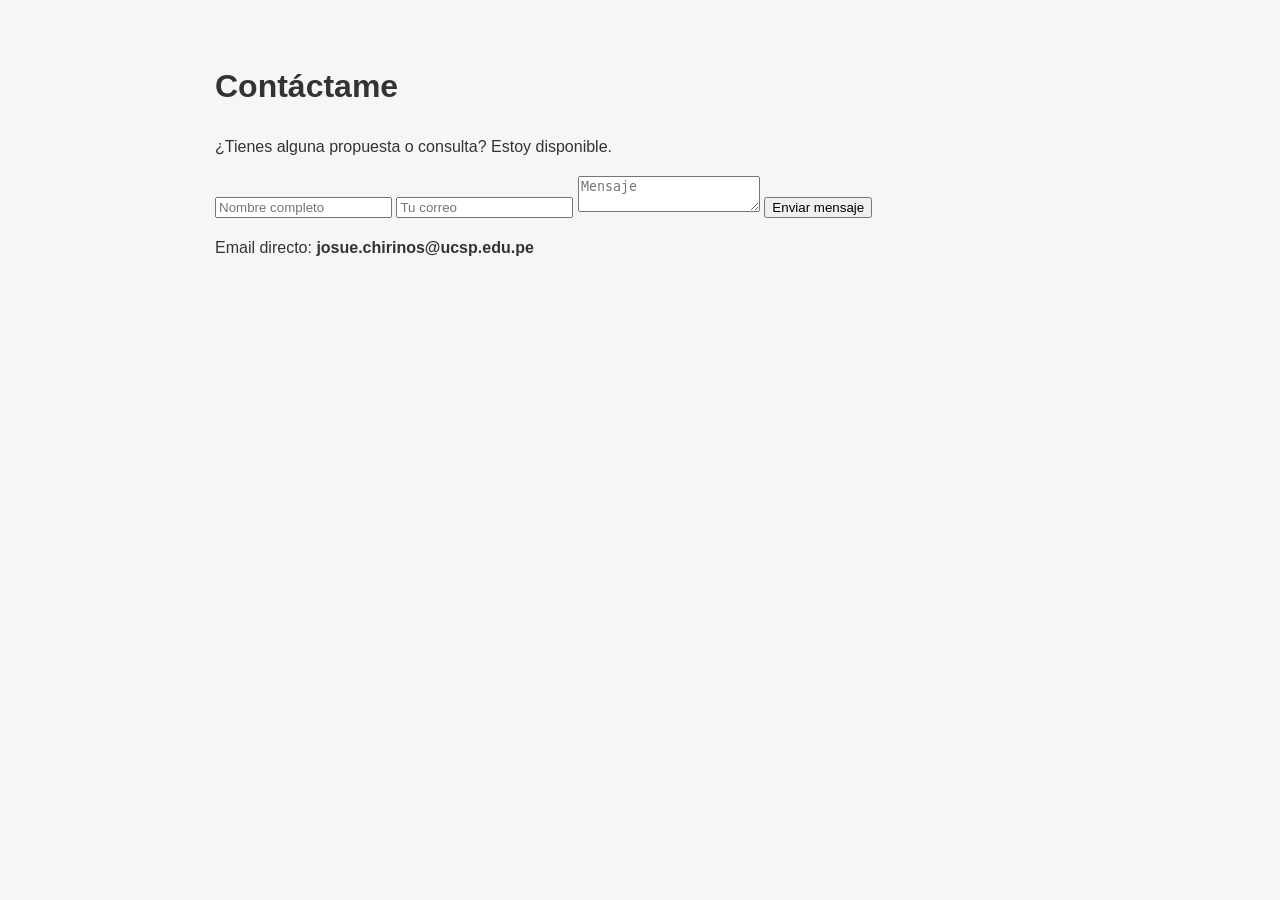
<file: contacto.html>
<!DOCTYPE html>
<html lang="es">
<head><link rel="stylesheet" href="style.css"></head>
<body class="contact-page">
    <div class="container contact-box">
        <h1>Contáctame</h1>
        <p>¿Tienes alguna propuesta o consulta? Estoy disponible.</p>
        <form>
            <input type="text" placeholder="Nombre completo" required>
            <input type="email" placeholder="Tu correo" required>
            <textarea placeholder="Mensaje"></textarea>
            <button type="submit">Enviar mensaje</button>
        </form>
        <p>Email directo: <strong>josue.chirinos@ucsp.edu.pe</strong></p>
    </div>
</body>
</html>
</file>
<file: style.css>
body {
    font-family: 'Segoe UI', Roboto, Helvetica, Arial, sans-serif;
    line-height: 1.6;
    background-color: #f4f7f6;
    color: #333;
    margin: 0;
    padding: 0;
}


.hero {
    background: #002855; 
    color: white;
    padding: 3rem 1rem;
    text-align: center;
    border-bottom: 5px solid #d4af37; 
}

.hero h1 { margin: 0 0 10px 0; font-size: 2.5rem; }
.hero p { font-size: 1.2rem; opacity: 0.9; }

.social-links { margin-top: 15px; }
.social-links a {
    color: #d4af37;
    margin: 0 10px;
    text-decoration: none;
    font-weight: bold;
}
.social-links a:hover { text-decoration: underline; color: white; }

.container {
    max-width: 850px;
    margin: 20px auto;
    padding: 20px;
}

section {
    background: white;
    padding: 30px;
    margin-bottom: 25px;
    border-radius: 12px;
    box-shadow: 0 4px 15px rgba(0,0,0,0.1);
}

h2 {
    color: #002855;
    border-bottom: 2px solid #d4af37;
    padding-bottom: 10px;
    margin-bottom: 20px;
    font-size: 1.5rem;
}

ul { padding-left: 20px; }
li { margin-bottom: 10px; }

a {
    color: #0056b3;
    text-decoration: none;
    transition: 0.3s;
}
a:hover {
    color: #d4af37;
    text-decoration: underline;
}

section p {
    margin-bottom: 15px;
    border-bottom: 1px solid #eee;
    padding-bottom: 10px;
}
footer, section {
    padding: 20px 0;
}
</file>
